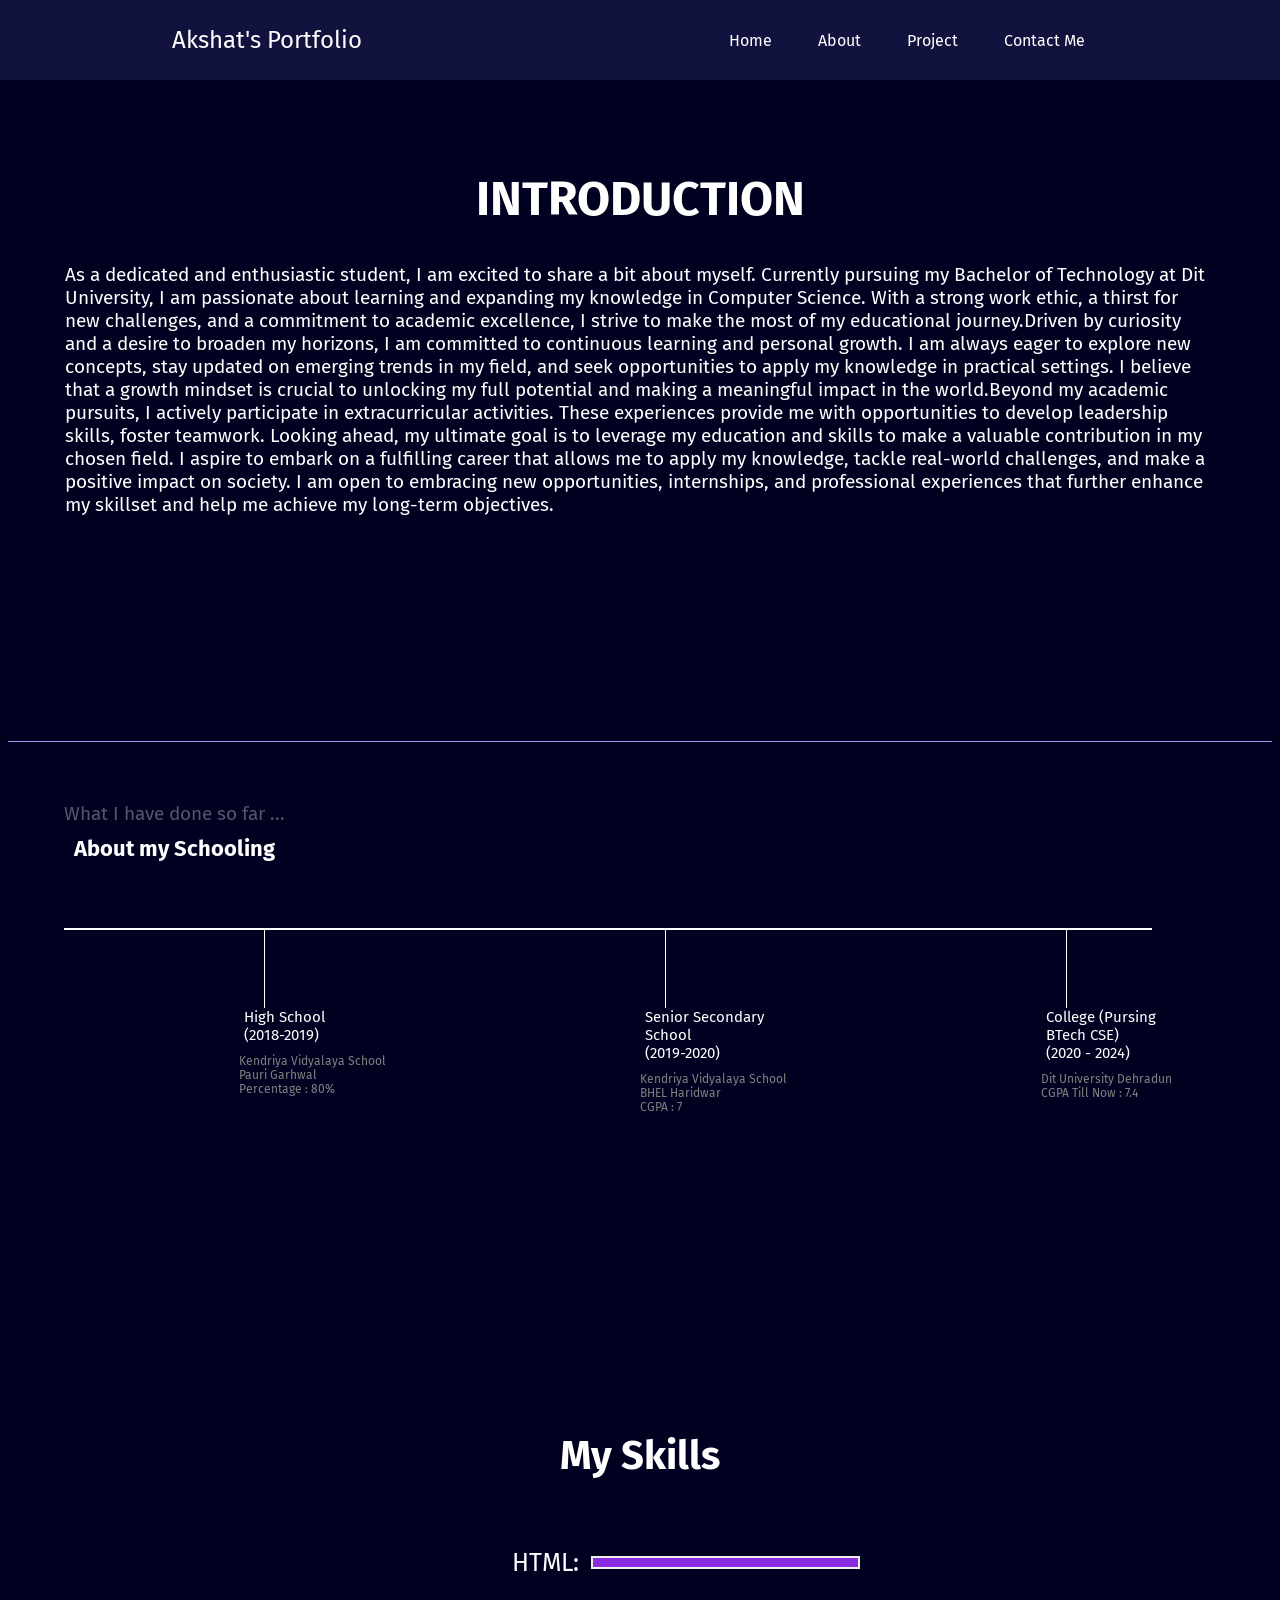
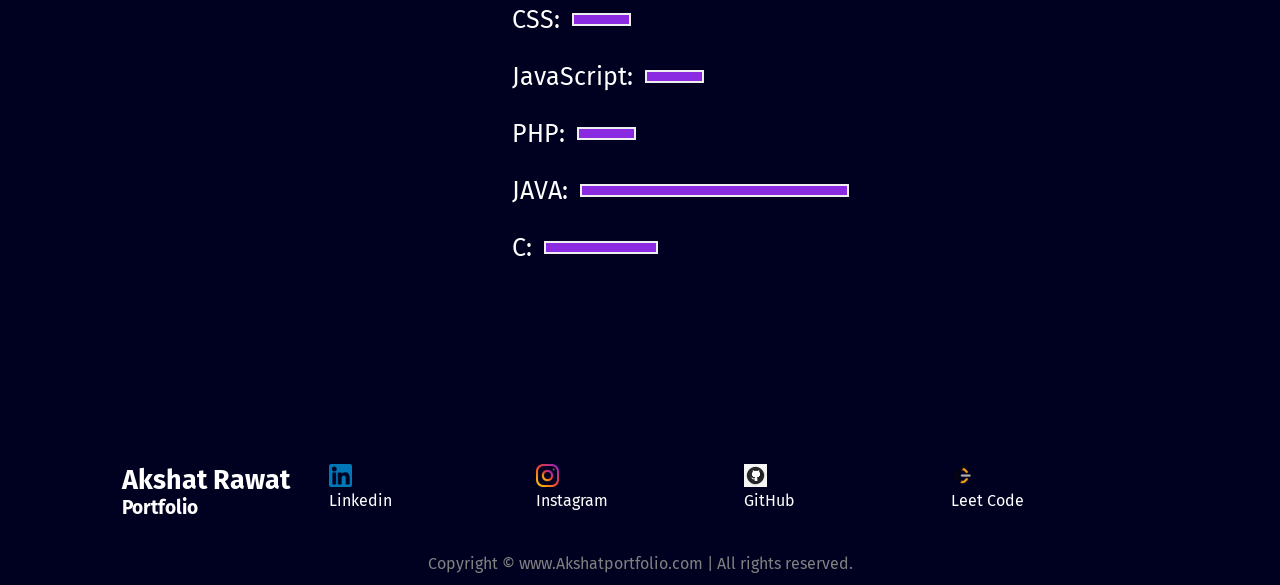
<file: About.html>
<!DOCTYPE html>
<html lang="en">
<head>
    <meta charset="UTF-8">
    <meta name="viewport" content="width=device-width, initial-scale=1.0">
    <title>Akshat -Developer portfolio</title>

    <link rel="stylesheet" href="About.css">
</head>
<body>
    <header>
        <nav>
            <div class="left">Akshat's Portfolio</div>
            <div class="right">
                <ul>
                    <li><a href="index.html">Home</li></a>
                    <li><a href="About.html">About</li></a>
                    
                    <li><a href="Project.html">Project</li></a>
                    <li><a href="Contact.html">Contact Me</li></a>
                </ul>
            </div>
        </nav>
    </header>

    <main>

        <section class="firstSection">
            <div class="leftSection">
                <h4>INTRODUCTION</h4> 
                
                <p class="name"> As a dedicated and enthusiastic student, I am excited to share a bit about myself. Currently pursuing my Bachelor of Technology at Dit University, I am passionate about learning and expanding my knowledge in Computer Science. With a strong work ethic, a thirst for new challenges, and a commitment to academic excellence, I strive to make the most of my educational journey.Driven by curiosity and a desire to broaden my horizons, I am committed to continuous learning and personal growth. I am always eager to explore new concepts, stay updated on emerging trends in my field, and seek opportunities to apply my knowledge in practical settings. I believe that a growth mindset is crucial to unlocking my full potential and making a meaningful impact in the world.Beyond my academic pursuits, I actively participate in extracurricular activities. These experiences provide me with opportunities to develop leadership skills, foster teamwork. Looking ahead, my ultimate goal is to leverage my education and skills to make a valuable contribution in my chosen field. I aspire to embark on a fulfilling career that allows me to apply my knowledge, tackle real-world challenges, and make a positive impact on society. I am open to embracing new opportunities, internships, and professional experiences that further enhance my skillset and help me achieve my long-term objectives.
                </p>
            </div>

           
        </section>

        <hr>
        <section class="secondsection">
            
            <span class="text-gray">What I have done so far ...</span>
            <h1>About my Schooling </h1>

            </div>

             <div class="box">

                <div class="vertical">
                 
                    <div class="vertical-title">
                        High School
                        <div class="year">(2018-2019)</div>
                    </div>

                    <div class="vertical-desc">
                        Kendriya Vidyalaya School Pauri Garhwal
                        <p>Percentage : 80%</p>
                    </div>

                </div>

                <div class="vertical">
                    
                    <div class="vertical-title">
                        Senior Secondary School
                        <div class="year">(2019-2020)</div>
                    </div>

                    <div class="vertical-desc">
                        Kendriya Vidyalaya School BHEL Haridwar
                        <p>CGPA : 7</p> 
                    </div>

                </div>
                
                <div class="vertical">

                    <div class="vertical-title">
                        College (Pursing BTech CSE)
                        <div class="year">(2020 - 2024)</div>
                    </div>

                    <div class="vertical-desc">
                        Dit University Dehradun 
                        CGPA Till Now : 7.4
                    </div>

                </div>


            </div>

        </section>
    </main>

    <div class="skillSection">
        <h2>My Skills</h2>
            <div class="skillcontainer">
                <div class="skillitem">HTML: <div class="skill hundred"></div></div>
                <div class="skillitem">CSS: <div class="skill t5"></div></div>
                <div class="skillitem">JavaScript: <div class="skill t5"></div></div>
                <div class="skillitem">PHP: <div class="skill t5"></div> </div>
                <div class="skillitem">JAVA: <div class="skill hundred"></div></div>
                <div class="skillitem">C: <div class="skill fifty"></div></div>
            </div>
    </div>


    <footer>
        <div class="footer">

            <div class="first">
                 <h3>Akshat Rawat</h3>
                 <h5>Portfolio</h5>
            </div>

            
            <div class="second">

                <ul>
                    <li> <a href="https://www.linkedin.com/in/akshat-rawat-085a9a279/">
                            <img src="./png/linkedin.png" alt="">
                        </a>
                    </li>
                    <li>Linkedin</li>                    
                </ul>

            </div>
            <div class="third">

                <ul>
                    <li> <a href="https://www.instagram.com/akshat__rawat__/">
                            <img src="./png/instagram.png" alt="">
                        </a>
                    </li>
                    <li>Instagram</li>                    
                </ul>

            </div>
            <div class="fourth">

                <ul>
                    <li> <a href="https://github.com/Akshat-Rwt">
                            <img src="./png/github.png" alt="">
                        </a>
                    </li>
                    <li>GitHub</li>                    
                </ul>

            </div>

            <div class="fifth">

                <ul>
                    <li> <a href="https://leetcode.com/akshatrawat84/">
                            <img src="./png/leetcode.png" alt="">
                        </a>
                    </li>
                    <li>Leet Code</li>                    
                </ul>

            </div>
        </div>

        <div class="footer-rights">
            Copyright &#169 www.Akshatportfolio.com | All rights reserved.
        </div>

    </footer>
</body>
</html>
</file>
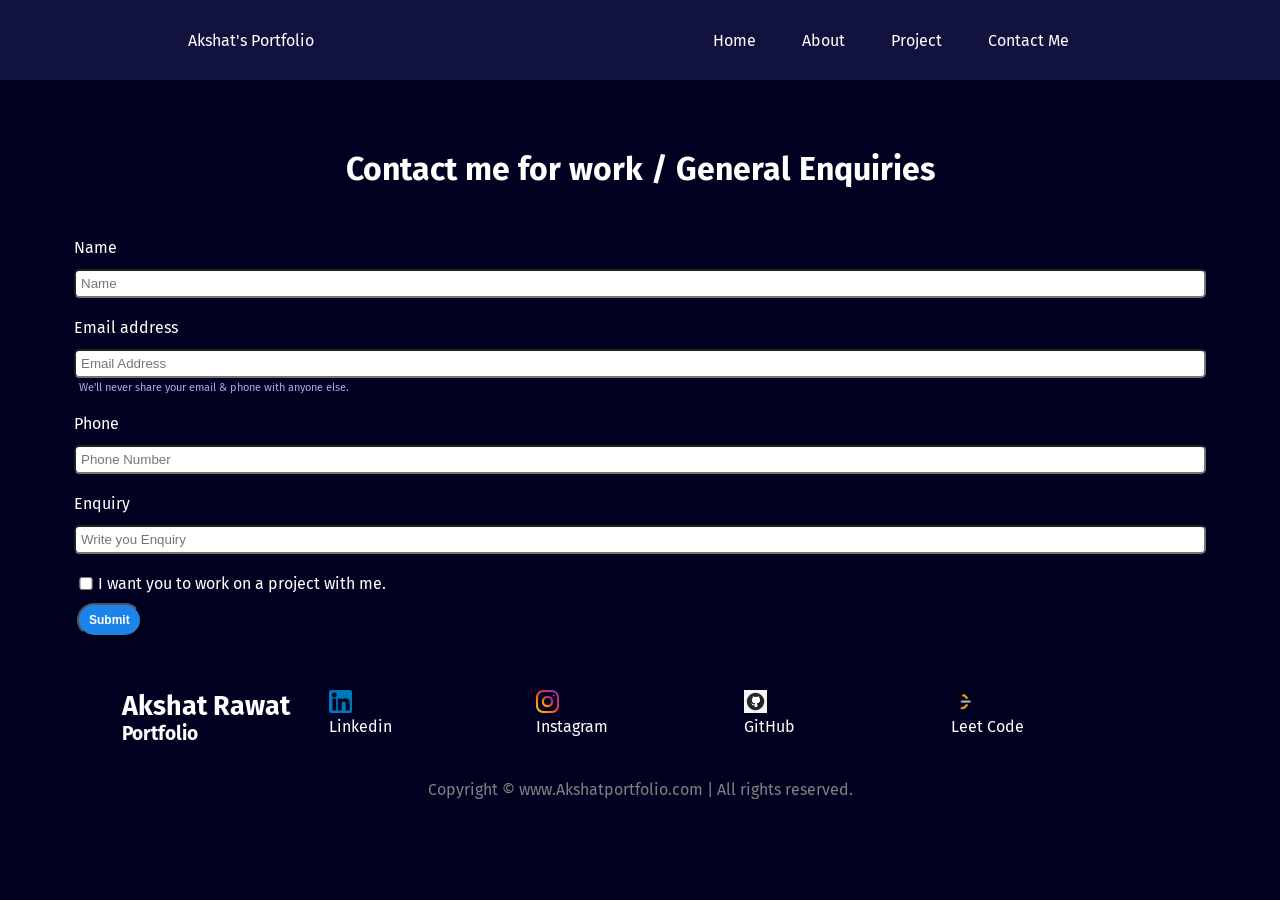
<file: Contact.html>
<!DOCTYPE html>
<html lang="en">
<head>
    <meta charset="UTF-8">
    <meta name="viewport" content="width=device-width, initial-scale=1.0">
    <title>Akshat -Developer portfolio</title>

    <link rel="stylesheet" href="contact.css">
</head>
<body>
    <header>
        <nav>
            <div class="left">Akshat's Portfolio</div>
            <div class="right">
                <ul>
                    <li><a href="index.html">Home</li></a>
                    <li><a href="About.html">About</li></a>
                   
                    <li><a href="Project.html">Project</li></a>
                    <li><a href="Contact.html">Contact Me</li></a>
                </ul>
            </div>
        </nav>
    </header>

    <div class="main">
       
         <div class="contactform">
          <h1>Contact me for work / General Enquiries</h1>
          <form action="https://formsubmit.co/akshatrawat84@gmail.com" method="POST">

              <div class="mb-3">
                <label for="clientemail" class="form-label">Name</label>
                <input type="text" name="Name" placeholder="Name" class="form-control" id="clientemail" aria-describedby="emailHelp">
              </div>

              <div class="mb-3">
                <label for="clientemail" class="form-label">Email address</label>
                <input type="email" name="email" placeholder="Email Address"
                class="form-control" id="clientemail" aria-describedby="emailHelp">
                <div id="emailHelp" class="form-text">We'll never share your email & phone with anyone else.</div>
              </div>
              
              <div class="mb-3">
                <label for="clientphone" class="form-label">Phone</label>
                <input type="Phone" name="Phone" placeholder="Phone Number" class="form-control" id="clientphone">
              </div>

              <div class="mb-3">
                <label for="clientemail" class="form-label">Enquiry</label>
                <input type="Enquiry" name="Enquiry" placeholder="Write you Enquiry" class="form-control" id="clientemail" aria-describedby="emailHelp">
              </div>
              
              <div class="mb-3" id="form-check">
                <input type="checkbox" class="form-check-input" id="isclient">
                <label class="form-check-label" for="isclient">I want you to work on a project with me.</label>
              </div>
             
              <input type="hidden" name="_template" value="table">
              <input type="hidden" name="_captcha" value="false">

              <input type="hidden" name="_template" value="table">
              <button type="submit" class="btn btn-sm">Submit</button>
              
            </form>
         </div>
      </div>
  
     </div>



    <footer>
        <div class="footer">

            <div class="first">
                 <h3>Akshat Rawat</h3>
                 <h5>Portfolio</h5>
            </div>

            
            <div class="second">

                <ul>
                    <li> <a href="https://www.linkedin.com/in/akshat-rawat-085a9a279/">
                            <img src="./png/linkedin.png" alt="">
                        </a>
                    </li>
                    <li>Linkedin</li>                    
                </ul>

            </div>
            <div class="third">

                <ul>
                    <li> <a href="https://www.instagram.com/akshat__rawat__/">
                            <img src="./png/instagram.png" alt="">
                        </a>
                    </li>
                    <li>Instagram</li>                    
                </ul>

            </div>
            <div class="fourth">

                <ul>
                    <li> <a href="https://github.com/Akshat-Rwt">
                            <img src="./png/github.png" alt="">
                        </a>
                    </li>
                    <li>GitHub</li>                    
                </ul>

            </div>

            <div class="fifth">

                <ul>
                    <li> <a href="https://leetcode.com/akshatrawat84/">
                            <img src="./png/leetcode.png" alt="">
                        </a>
                    </li>
                    <li>Leet Code</li>                    
                </ul>

            </div>
        </div>

        <div class="footer-rights">
            Copyright &#169 www.Akshatportfolio.com | All rights reserved.
        </div>

    </footer>
</body>
</html>
</file>
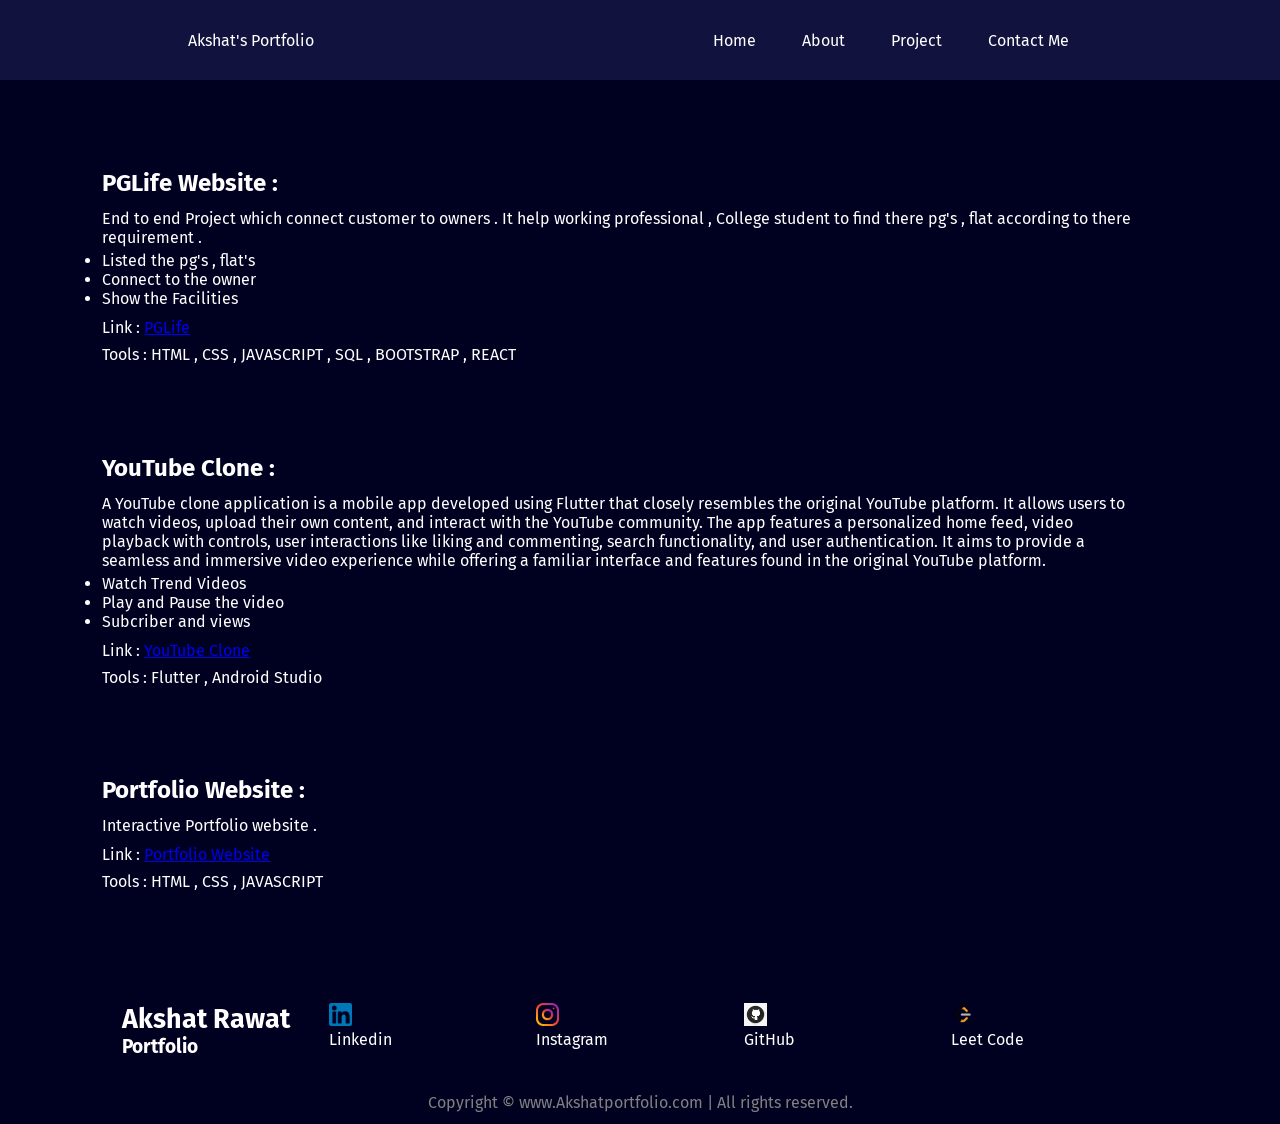
<file: Project.html>
<!DOCTYPE html>
<html lang="en">
<head>
    <meta charset="UTF-8">
    <meta name="viewport" content="width=device-width, initial-scale=1.0">
    <title>Akshat -Developer portfolio</title>

    <link rel="stylesheet" href="Project.css">
</head>
<body>
    <header>
        <nav>
            <div class="left">Akshat's Portfolio</div>
            <div class="right">
                <ul>
                    <li><a href="index.html">Home</li></a>
                    <li><a href="About.html">About</li></a>
                    
                    <li><a href="Project.html">Project</li></a>
                    <li><a href="Contact.html">Contact Me</li></a>
                </ul>
            </div>
        </nav>
    </header>

    <main>
        <div class="container">
            
            <div class="section1">

                <h2 id="heading">PGLife Website :</h2>

                <p id="para">End to end Project which connect customer to owners . It help working professional , College student to find there pg's , flat according to there requirement .

                    <ul>
                        <li>Listed the pg's , flat's </li>
                        <li>Connect to the owner </li>
                        <li>Show the Facilities </li>
                    </ul>

                    <p id="link"> Link :
                        <a  href="https://github.com/Akshat-Rwt/PgLife-Web-Development-Project-">PGLife   
                        </a>
                        </p>
                
                <p id="tool">Tools : HTML , CSS , JAVASCRIPT , SQL , BOOTSTRAP , REACT </p>

            </div>

            <div class="section1">

                <h2 id="heading">YouTube Clone :</h2>

                <p id="para">A YouTube clone application is a mobile app developed using Flutter that closely resembles the original YouTube platform. It allows users to watch videos, upload their own content, and interact with the YouTube community. The app features a personalized home feed, video playback with controls, user interactions like liking and commenting, search functionality, and user authentication. It aims to provide a seamless and immersive video experience while offering a familiar interface and features found in the original YouTube platform.
                    
                    <ul>
                        <li>Watch Trend Videos</li>
                        <li>Play and Pause the video  </li>
                        <li>Subcriber and views</li>
                    </ul>

                <p id="link"> Link :
                <a  href="https://github.com/Akshat-Rwt/YoutubeClone_Flutter">YouTube Clone   
                </a>
                </p>

                <p id="tool">Tools : Flutter , Android Studio  </p>

            </div>

            <div class="section1">

                <h2 id="heading">Portfolio Website :</h2>

                <p id="para">Interactive Portfolio website .

                    <p id="link"> Link :
                        <a  href="https://github.com/Akshat-Rwt/Portfolio-Website">Portfolio Website   
                        </a>
                        </p>
        
                    <p id="tool">Tools : HTML , CSS , JAVASCRIPT  
                <p>

            </div>
            
            
        </div>
    </main>

    <footer>
        <div class="footer">

            <div class="first">
                 <h3>Akshat Rawat</h3>
                 <h5>Portfolio</h5>
            </div>

            
            <div class="second">

                <ul>
                    <li> <a href="https://www.linkedin.com/in/akshat-rawat-085a9a279/">
                            <img src="./png/linkedin.png" alt="">
                        </a>
                    </li>
                    <li>Linkedin</li>                    
                </ul>

            </div>
            <div class="third">

                <ul>
                    <li> <a href="https://www.instagram.com/akshat__rawat__/">
                            <img src="./png/instagram.png" alt="">
                        </a>
                    </li>
                    <li>Instagram</li>                    
                </ul>

            </div>
            <div class="fourth">

                <ul>
                    <li> <a href="https://github.com/Akshat-Rwt">
                            <img src="./png/github.png" alt="">
                        </a>
                    </li>
                    <li>GitHub</li>                    
                </ul>

            </div>

            <div class="fifth">

                <ul>
                    <li> <a href="https://leetcode.com/akshatrawat84/">
                            <img src="./png/leetcode.png" alt="">
                        </a>
                    </li>
                    <li>Leet Code</li>                    
                </ul>

            </div>
        </div>

        <div class="footer-rights">
            Copyright &#169 www.Akshatportfolio.com | All rights reserved.
        </div>

    </footer>
</body>
</html>
</file>
<file: About.css>
@import url('https://fonts.googleapis.com/css2?family=Dancing+Script&family=Fira+Sans:wght@300;400;500&family=Grandiflora+One&family=Kablammo&family=Oswald:wght@500&family=Poppins:wght@700&family=Roboto+Condensed:wght@300&family=Source+Code+Pro:wght@300&display=swap');
    *{
        margin: 0;
        padding: 0;
    }
    body{
        background-color: rgb(0, 0, 33);
        color: white;
        font-family: 'Fira Sans', sans-serif;

    }

    nav{
        display: flex;
        justify-content: space-around;
        align-items:center ;
        height: 80px;
        background-color: rgb(18, 18, 62);
    }

    nav ul{
        display: flex;
        justify-content: center;
    }

    nav ul li{
        list-style: none;
        margin: 0 23px;
    }

    nav ul li a{
        text-decoration: none;
        color: white;
    }

    nav ul li a:hover{
        color: rgb(153, 153, 226);
        font-size: 1.4rem;
    }

    main hr{
        border: 0;
        background-color: #9c97f1;
        height: 1.2px;
        margin: 60px 8px ;
        
    
    }.left{
        font-size: 1.5rem;
    }

    .leftSection > h4 {
        text-align: center;
    }

  
    .firstSection{
        display: flex;
        justify-content: space-around;
        margin: 90px 0;
    }

    .leftSection{
        font-size: 3rem;  
        padding: 0 30px 100px;          
    }

    .leftSection > p {
        padding: 20px;
        margin: 15px;
        font-size: 19px;
        
    }

    .text-gray{
        color: rgba(255, 255, 255, 0.338);  
        font-size: 19px;    
    }

    .secondsection{
        max-width: 90vw;
        margin: auto;
        height: 70vh;
    }

    .secondsection h1{
        font-size: 22px;
        padding: 10px;
        font-family: 'Fira Sans', sans-serif;

    }

    .secondsection .box{
        background-color: white;
        width: 85vw;
        height: 2px;
        margin: 56px 0;
        display: flex;
    }

    .secondsection .vertical{
        height: 80px;
        width: 1px;
        background-color: white;
        margin: 0 200px;
    }


    .vertical-title{
        position: relative;
        top: 80px;
        right: 20px;
        width: 150px;
        font-size: 15px;
    }

    .vertical-desc{
        position: relative;
        top: 90px;
        color: grey;
        width: 150px;
        font-size:12px ;
        right: 25px;
    }


    .skillcontainer{
        padding: 12px;
        height: 55vh;
        text-align: center;
    }
    
    .skillitem{
        display: flex;
        align-items: center;
        font-family: 'Fira Sans', sans-serif;
        font-weight: 400;
        padding: 10px;
        padding-left: 500px;
        font-size: 25px;
        
    }
    
    .skill{
        width: 256px;
        height: 9px;
        background-color: blueviolet;
        border: 2px solid rgb(240, 239, 239);
    }

    .skillSection > h2{
       
        text-align: center;
        height: 10vh;
        font-size:40px;        
    }

    .hundred{
        width: 265px;
        background-color: blueviolet;
        margin: 12px
    }
    
    .fifty{
        width: 110px;
        background-color: blueviolet;
        margin: 12px
    }
    
    .t5{
        width: 55px;
        background-color:blueviolet;
        margin: 12px
    }
    
    
    

    

   














    footer{
        background: color #0e0e1a;
        
    }
    
    .footer .first{
        font-size: 23px;
    }

    .footer  img{
        width: 23px;
        
    }

    .footer{
        display: flex;
        padding: 23px 122px;
        justify-content: space-evenly;
    }

    .footer ul {
        list-style: none;
    }

    .footer > div{
        width:223px ;
    }

    footer .footer-rights{
        text-align: center;
        color: grey;
        padding: 12px 0;
    }
</file>
<file: contact.css>
@import url('https://fonts.googleapis.com/css2?family=Dancing+Script&family=Fira+Sans:wght@300;400;500&family=Grandiflora+One&family=Kablammo&family=Oswald:wght@500&family=Poppins:wght@700&family=Roboto+Condensed:wght@300&family=Source+Code+Pro:wght@300&display=swap');
    *{
        margin: 0;
        padding: 0;
    }
    body{
        background-color: rgb(0, 0, 33);
        color: white;
        font-family: 'Fira Sans', sans-serif;

    }

    nav{
        display: flex;
        justify-content: space-around;
        align-items:center ;
        height: 80px;
        background-color: rgb(18, 18, 62);
    }

    nav ul{
        display: flex;
        justify-content: center;
    }

    nav ul li{
        list-style: none;
        margin: 0 23px;
    }

    nav ul li a{
        text-decoration: none;
        color: white;
    }

    nav ul li a:hover{
        color: rgb(153, 153, 226);
        font-size: 1.4rem;
    }

    
    .contactform {
        padding: 30px 34px ;
        font-family: 'Fira Sans', sans-serif;
        margin: 88 px;
        
    }
    
    .contactform  h1{
        font-family: 'Fira Sans', sans-serif;
         padding: 40px 0; 
        text-align: center;
    }
    
    .contactform form div{
        padding: 10px 0;
        display: flex;
        flex-direction: column;
    }
    
    .contactform form div input{
       
       border-radius: 5px;
       margin: 12px 0 0 0 ;
       padding: 5px;
    }
    
    .contactform form {
      margin: 0 40px;
    }
    
    #emailHelp{
        font-size: 11px;
        color: rgb(167, 167, 231);
        margin: 0 5px;
        padding:3px 0 0 0;
    }
    
    #form-check {
        flex-direction: row;
    }
    
    #form-check input{
        width: 24px;
        margin: 3px 0;
       
    }


    .button{
        margin-top: 2.2em;
        font-size: 16px;
    }
    
    .btn{
        padding: 8px 10px;
        border-radius: 22px;
        color: white;
        background-color: rgb(28, 131, 234);
        font-weight: bold;
        font-size: 12px;
        margin: 0 3px;
        cursor: pointer;
    }
    
    

    footer{
        background: color #0e0e1a;
        
    }
    
    .footer .first{
        font-size: 23px;
    }

    .footer  img{
        width: 23px;
        
    }

    .footer{
        display: flex;
        padding: 23px 122px;
        justify-content: space-evenly;
    }

    .footer ul {
        list-style: none;
    }

    .footer > div{
        width:223px ;
    }

    footer .footer-rights{
        text-align: center;
        color: grey;
        padding: 12px 0;
    }
</file>
<file: Project.css>
@import url('https://fonts.googleapis.com/css2?family=Dancing+Script&family=Fira+Sans:wght@300;400;500&family=Grandiflora+One&family=Kablammo&family=Oswald:wght@500&family=Poppins:wght@700&family=Roboto+Condensed:wght@300&family=Source+Code+Pro:wght@300&display=swap');
    *{
        margin: 0;
        padding: 0;
    }
    body{
        background-color: rgb(0, 0, 33);
        color: white;
        font-family: 'Fira Sans', sans-serif;

    }

    nav{
        display: flex;
        justify-content: space-around;
        align-items:center ;
        height: 80px;
        background-color: rgb(18, 18, 62);
    }

    nav ul{
        display: flex;
        justify-content: center;
    }

    nav ul li{
        list-style: none;
        margin: 0 23px;
    }

    nav ul li a{
        text-decoration: none;
        color: white;
    }

    nav ul li a:hover{
        color: rgb(153, 153, 226);
        font-size: 1.4rem;
    }

    .container{
        width: 90vw;
        height: 100vh;
        display: flex;
        flex-direction: column; 
        justify-content: space-evenly;
        margin-left: 8%;
    }

    #heading{
        margin-bottom: 12px;
        font-family: 'Fira Sans', sans-serif;

    }

    #para{
        width: 90%;
        margin-bottom: 4px;
        font-family: 'Fira Sans', sans-serif;

    }

    #tool{
        margin-top: 8px;
    }

    #link{
        margin-top: 10px;
    }


    footer{
        background: color #0e0e1a;
        
    }
    
    .footer .first{
        font-size: 23px;
    }

    .footer  img{
        width: 23px;
        
    }

    .footer{
        display: flex;
        padding: 23px 122px;
        justify-content: space-evenly;
    }

    .footer ul {
        list-style: none;
    }

    .footer > div{
        width:223px ;
    }

    footer .footer-rights{
        text-align: center;
        color: grey;
        padding: 12px 0;
    }
</file>
